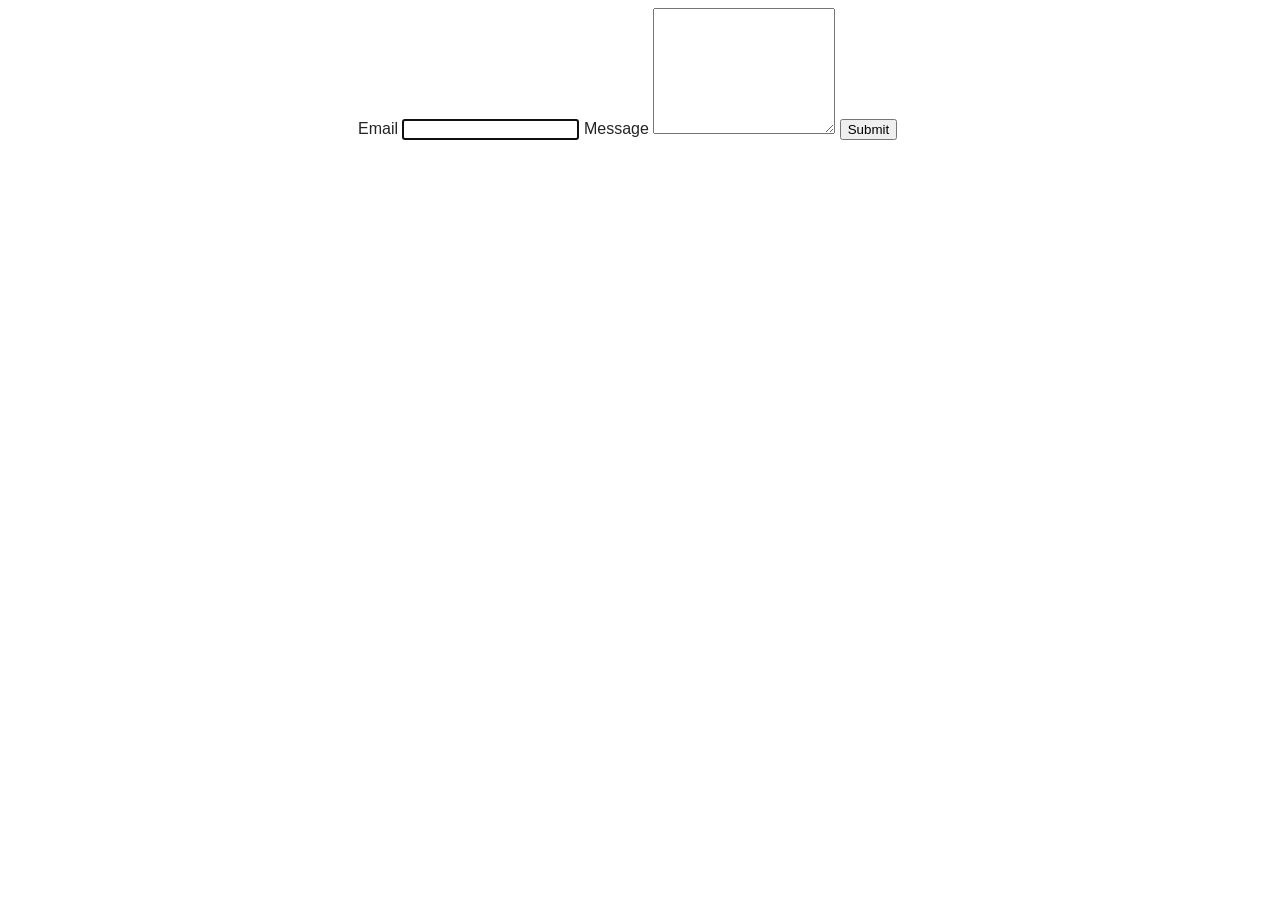
<file: src/2-form.html>
<!DOCTYPE html>
<html lang="en">
  <head>
    <meta charset="UTF-8" />
    <link rel="icon" type="image/svg+xml" href="/favicon.svg" />
    <meta name="viewport" content="width=device-width, initial-scale=1.0" />
    <title>Homework-09</title>
    <link rel="stylesheet" href="./css/styles.css" />
  </head>
  <body>
    <main>
      <form class="feedback-form" autocomplete="off">
        <label>
          Email
          <input type="email" name="email" autofocus />
        </label>
        <label>
          Message
          <textarea name="message" rows="8"></textarea>
        </label>
        <button type="submit">Submit</button>
      </form>
    </main>
    <script type="module" src="./js/2-form.js"></script>
  </body>
</html>
</file>
<file: src/css/styles.css>
/**
  |============================
  | include css partials with
  | default @import url()
  |============================
*/
@import url('./reset.css');
@import url('./gallery.css');
@import url('./form.css');
:root {
  font-family: Inter, Avenir, Helvetica, Arial, sans-serif;
  font-size: 16px;
  line-height: 24px;
  font-weight: 400;

  color: #242424;
  background-color: rgba(255, 255, 255, 0.87);

  font-synthesis: none;
  text-rendering: optimizeLegibility;
  -webkit-font-smoothing: antialiased;
  -moz-osx-font-smoothing: grayscale;
  -webkit-text-size-adjust: 100%;
}
</file>
